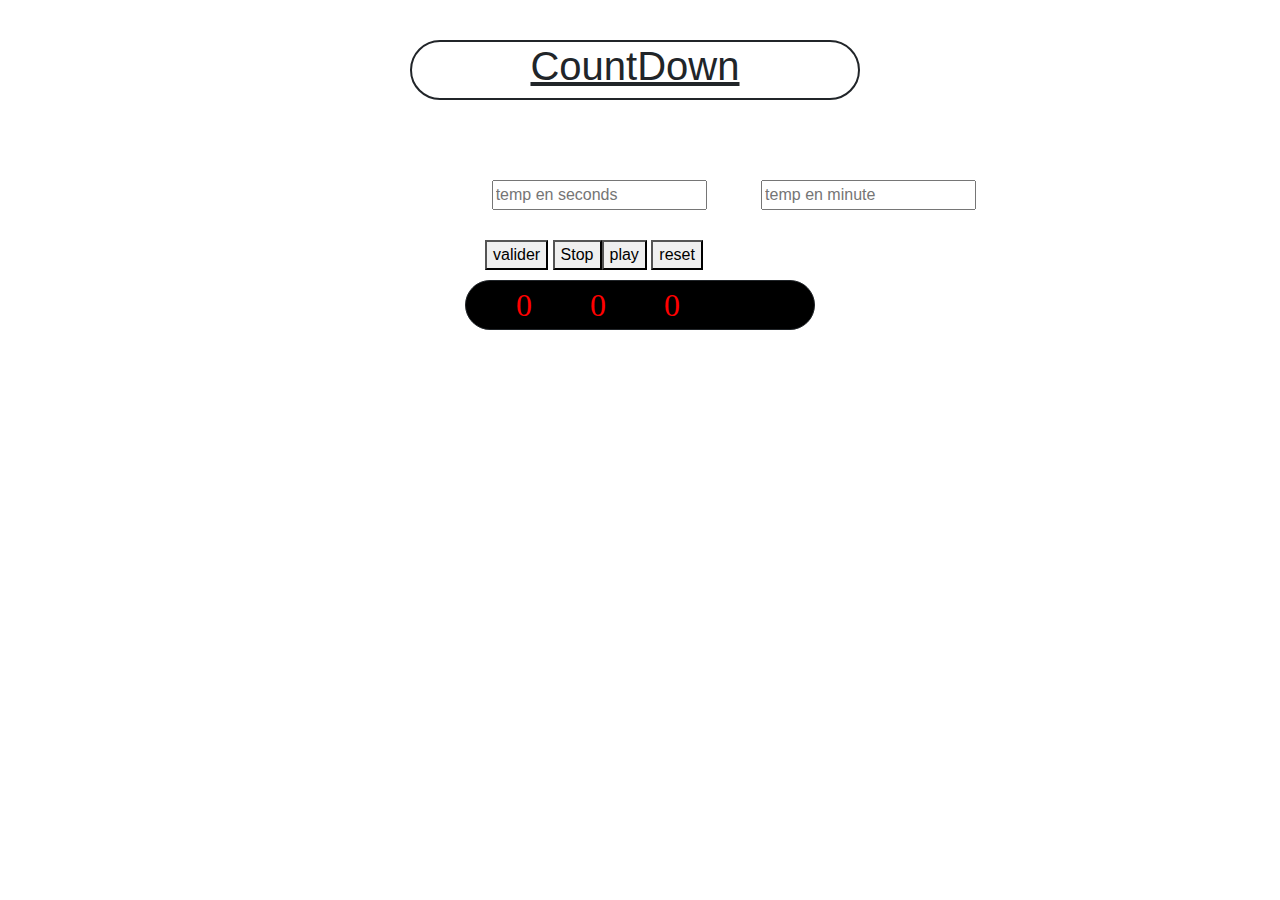
<file: count.html>
<!DOCTYPE html>
<html lang="en">
<head>
    <meta charset="UTF-8">
    <title>Title</title>
    <link rel="stylesheet" href="count.css">
    <link rel="stylesheet" href="bootstrap.css">


</head>
<body>
<div class ="chrono"></div>
<div class="stop"></div>
<div class="container-fluid">
    <div class="row">
        <div class="container">
<header>
<h1>CountDown</h1>
</header>
        </div>
</div></div>
<div class="container-fluid">
    <div class="row">

        <div class="col-sm-4"></div>
        <div class="col-sm-8"><input type="number"id ='tim' placeholder="temp en seconds" autocomplete="off">
     <input type="number" id="minut" placeholder="temp en minute" autocomplete="off"></div>

</div>
</div>

<div class="container">
    <div class="row">

        <div class="col-sm-4"><button id="but" type="button">valider</button>
   <button id="stop-button" type="button">Stop</button><button id="button" type="button">play</button>
    <button id="bout" type="button">reset</button></div>
        <div class="col-sm-4" id ="ereur"></div>

    </div>
</div>

<div class="container">
    <div class="row">

        <div class="col-sm-4"></div>
    <div class="col-sm-4">
    <p>
    <span id="heur">0  </span>
    <span id="minute">0  </span>
    <span id="seconds">0  </span>


</p>
        <div class="col-sm-4"></div>
    </div>
    </div>
</div>
<script src="count.js"></script>
</body>
</html>
</file>
<file: count.css>
.container{
    margin: 40px;

}
span{
    font-size: 200%;
    color:red;
    font-family: cursive;
display: inline;
    margin-left: 50px;
    text-align: left;



}
#stop-button{


}
p{
    background-color: black;

border:solid 1px;
    border-radius: 40px;

}
input{
    position:relative;
    top: 40px;
    display: inline;
}
h1{
    text-align: center;
    position: relative;

    display:block;


    text-decoration: underline;
}
header{

   background-image: url("https://previews.123rf.com/images/melpomen/melpomen1407/melpomen140700020/30105761-teal-couleur-abstraite-lumi%C3%A8re-brillante-fond-d%C3%A9grad%C3%A9.jpg");
border:solid 2px;
    border-radius:30px;
    display: inline-block;
    width:450px;
    margin-left:325px;
}
button{
    position:relative;
    left: 400px;
    top:30px;
}
body{
    background-image: url("https://www.desktopbackground.org/p/2012/02/11/342191_more-chrono-trigger-wallpapers_1600x1200_h.jpg");
    background-size: cover;
}
#tim ,#minut{
    margin-left: 50px;

}
</file>
